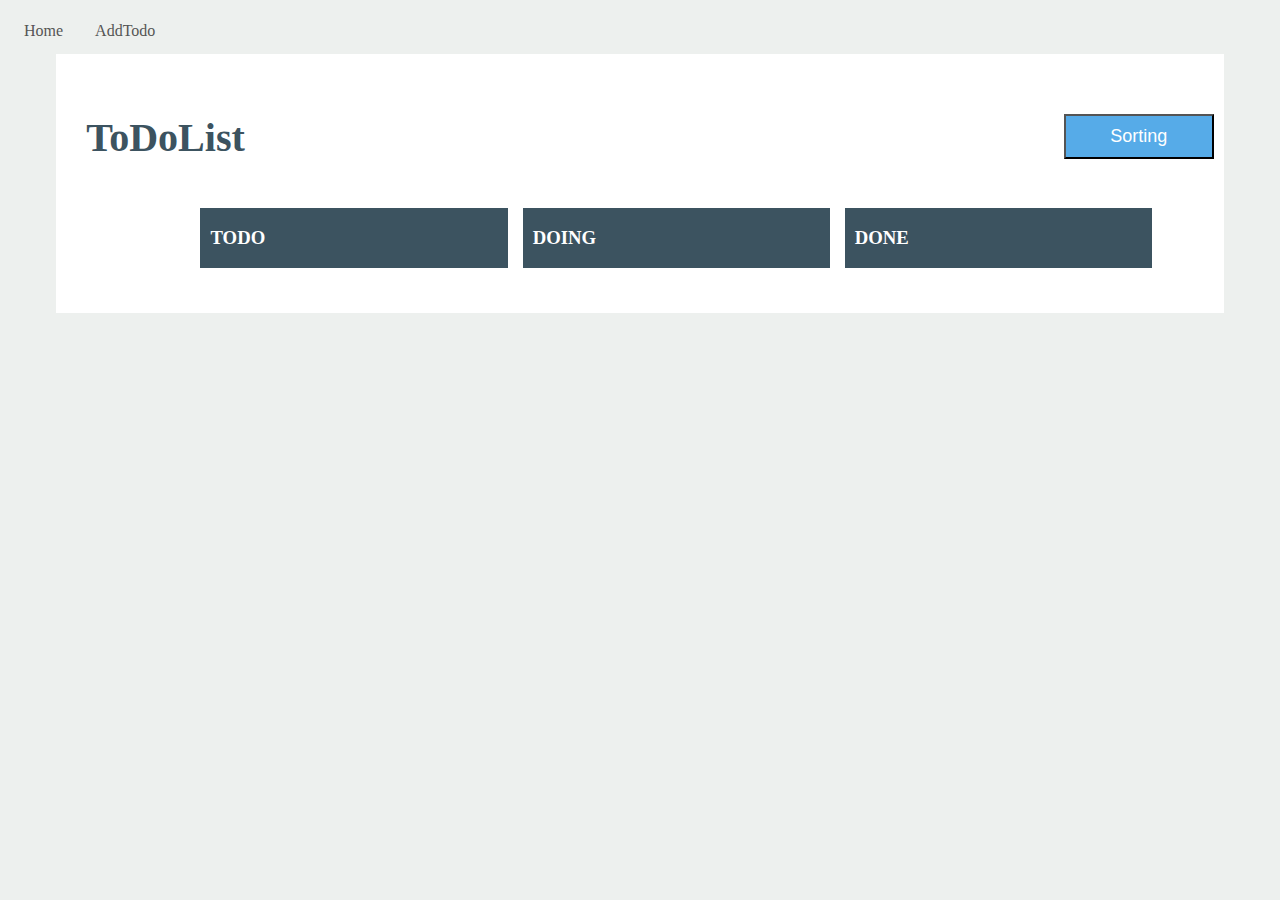
<file: index.html>
<!DOCTYPE html>
<html>
<head>
    <meta charset="utf-8" />
    <meta http-equiv="X-UA-Compatible" content="IE=edge">
    <title>TodoList</title>
    <meta name="viewport" content="width=device-width, initial-scale=1">
    <link rel="stylesheet" type="text/css" media="screen" href="./css/main.css" />
</head>
<body>
        <div id="root"></div>
        <script src="js/utils.js"></script>
        <script src="js/repository.js"></script>
        <script src='js/card.js'></script>
        <script src='js/page.js'></script>
        <script src='js/layout.js'></script>
        <script src='js/router.js'></script>
        <script src='js/main.js'></script>
</body>
</html>
</file>
<file: css/main.css>
@import "./home.css";
@import "./todoform.css";

body{
    background-color: #EDF0EE;
}

h1{
   font-size: 2em;
}

body section{
    width: 90%;
    margin: 0 auto;
    background-color: #fff;
    text-align: center;
    padding: 15px;
    overflow:hidden;
}

.navbar > ul{
    list-style-type: none;
    margin: 0;
    padding: 0;
    overflow: hidden;
}

.navbar li{
    float: left;
}
.navbar li a{
    display: block;
    text-align: center;
    padding: 14px 16px;
    text-decoration: none;
    color : #555;
}

.navbar li a:hover{
    background-color: #dfdfdf;
}



.btn-blue {
    color : #fff;
    background-color: #56ABE8;
}
</file>
